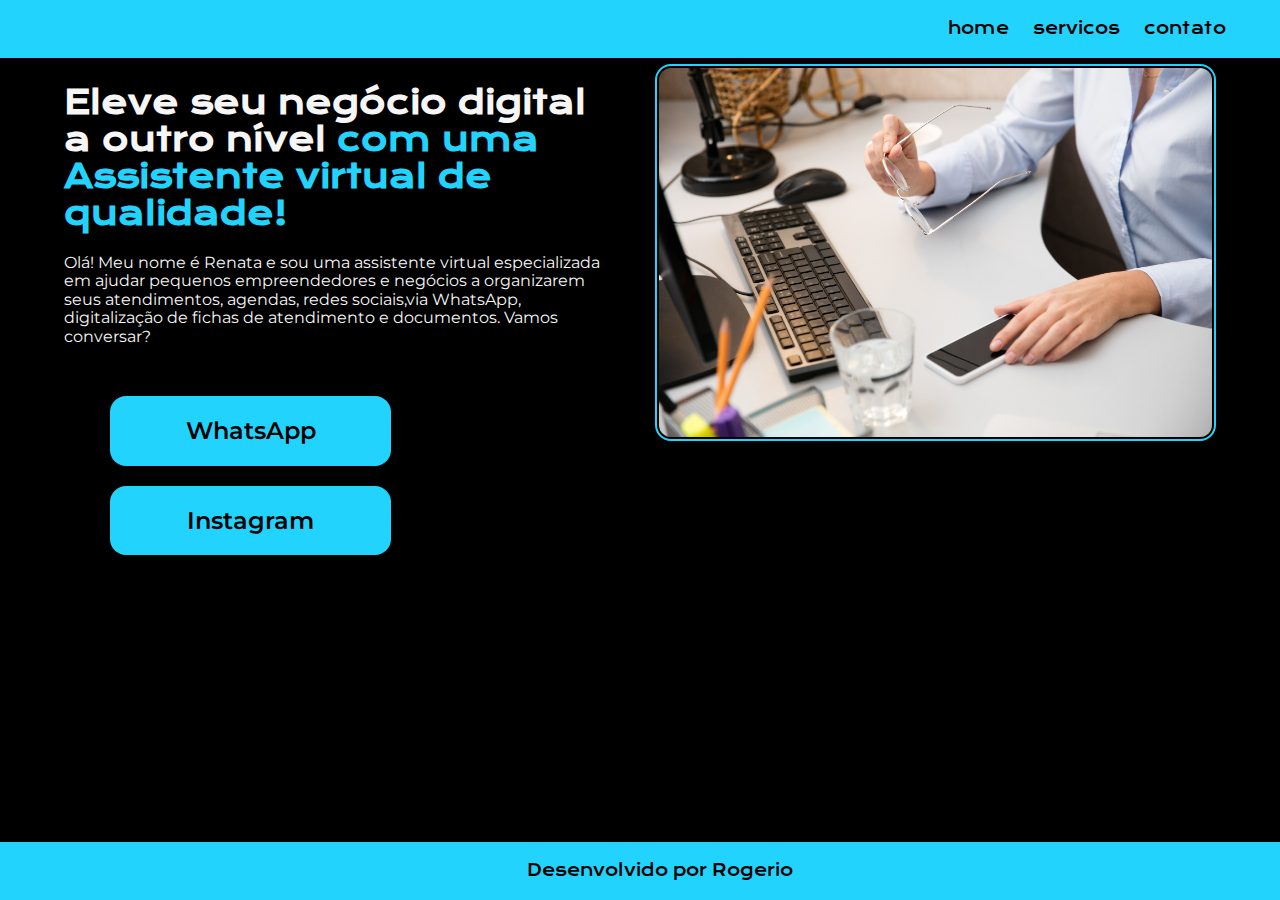
<file: index.html>
<!DOCTYPE html>
<html lang="pt-Br">
    <head>
        <meta charset="UTF-8">
        <meta http-equiv="X-UA-Compatible" content="IE=edge">
        <meta name="viewport" content="width=device-width, initial-scale=1.0">    
        <link rel="stylesheet" href="./assets/css/normalize.css">       
        <link rel="stylesheet" href="./assets/css/style.css">              
        <title>Pagina Inicial</title>
    </head>
    <body>

        <div class="container">
       
        <header class="cabecalho">
            
            <nav class="cabecalho_navegacao">
                <a class="cabecalho_navegacao_opcao" href="index.html">home</a>
                <a class="cabecalho_navegacao_opcao" href="servicos.html">servicos</a>
                <a class="cabecalho_navegacao_opcao" href="contato.html">contato</a>
                
            </nav>
            
        </header>
        
        <main class="apresentacao">
            <section class="apresentacao_conteudo">
                <h1 class="apresentacao_conteudo_titulo">
                    Eleve seu negócio digital a outro nível 
                    <strong class="titulo-destaque">com uma Assistente virtual de qualidade!</strong>
                </h1>
                <p class="apresentacao_conteudo_texto">
                    Olá! Meu nome é Renata e sou uma assistente virtual especializada em ajudar pequenos empreendedores e negócios a organizarem seus atendimentos, agendas, redes sociais,via WhatsApp, digitalização de fichas de atendimento e documentos. Vamos conversar?
                </p>
                <div class="apresentacao_links">
                    <a class="apresentacao_links_link" href="https://api.whatsapp.com/send?phone=5521993660476">WhatsApp</a>
                    <a class="apresentacao_links_link" href="https://www.instagram.com/virtualpersonalite?igsh=MTl3Z3VucmtuM2o3cw==">Instagram</a>
                </div>
            </section>    
            <img class="apresentacao_foto"  src="assets/img/trabalho-remoto.png" alt="Foto mulher trabalhando no computador">        
        </main>
        </div>
        
        <footer class="footerpage">
            <p class="footerpageparagrafo">Desenvolvido por Rogerio</p>
        </footer> 
        
        
    </body>
</html>
</file>
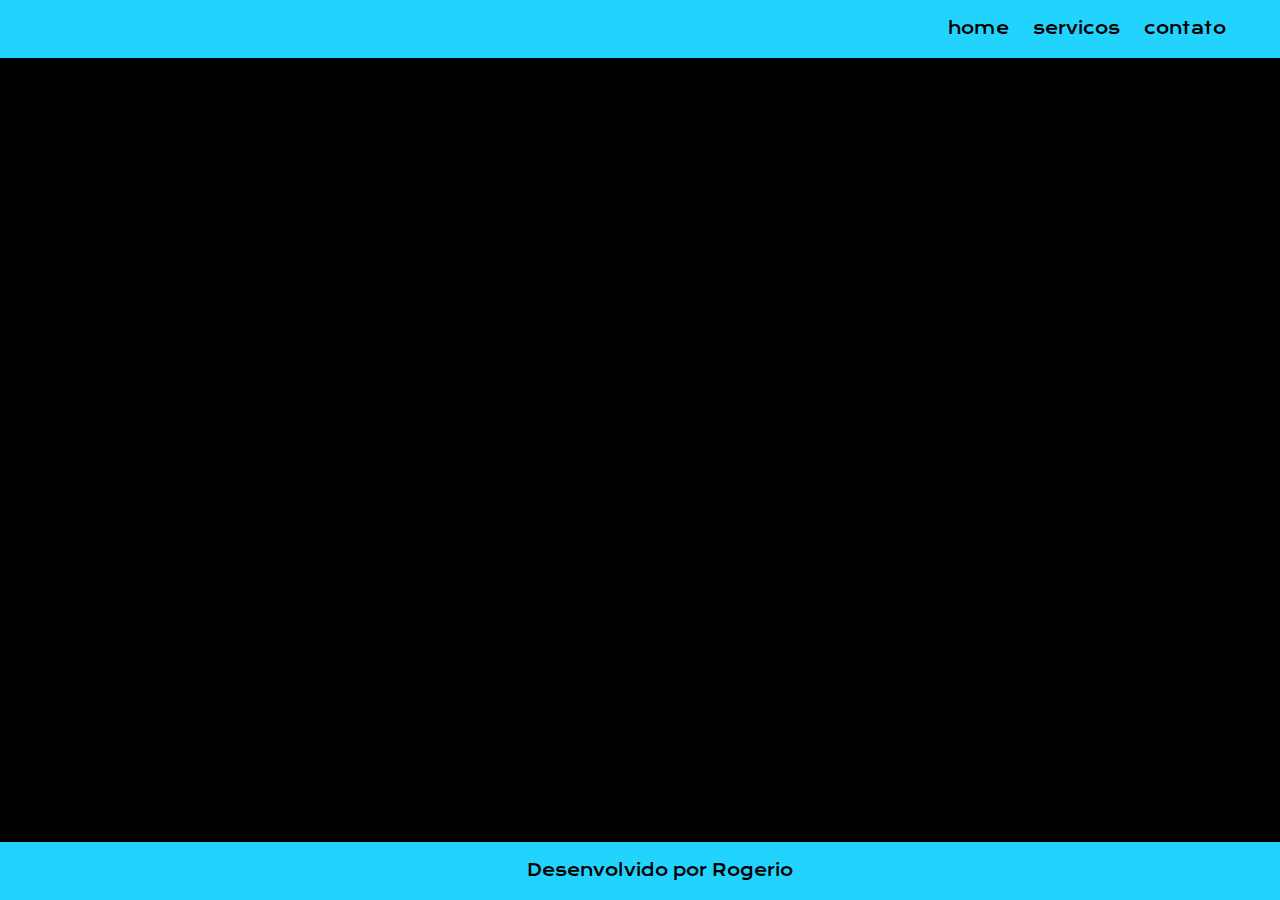
<file: contato.html>
<!DOCTYPE html>
<html lang="pt-br">
    <head>
        <meta charset="UTF-8">
        <meta http-equiv="X-UA-Compatible" content="IE=edge">
        <meta name="viewport" content="width=device-width, initial-scale=1.0">
        <link rel="stylesheet" href="./assets/css/normalize.css">       
        <link rel="stylesheet" href="./assets/css/style.css">
        <title>Contato</title>
    </head>
    <body>

        <header class="cabecalho">            
            <nav class="cabecalho_navegacao">
                <a class="cabecalho_navegacao_opcao" href="index.html">home</a>
                <a class="cabecalho_navegacao_opcao" href="servicos.html">servicos</a>
                <a class="cabecalho_navegacao_opcao" href="contato.html">contato</a>
                
            </nav>            
        </header>

        <main class="contato_form">
            <section class="contato_form_conteudo">

                
                <h4>
                    Formulario contato em produção                    
                </h4> 
               
                
            </section>               
        </main>
        
        <footer class="footerpage">
            <p class="footerpageparagrafo">Desenvolvido por Rogerio</p>
        </footer>
        
    </body>
</html>
</file>
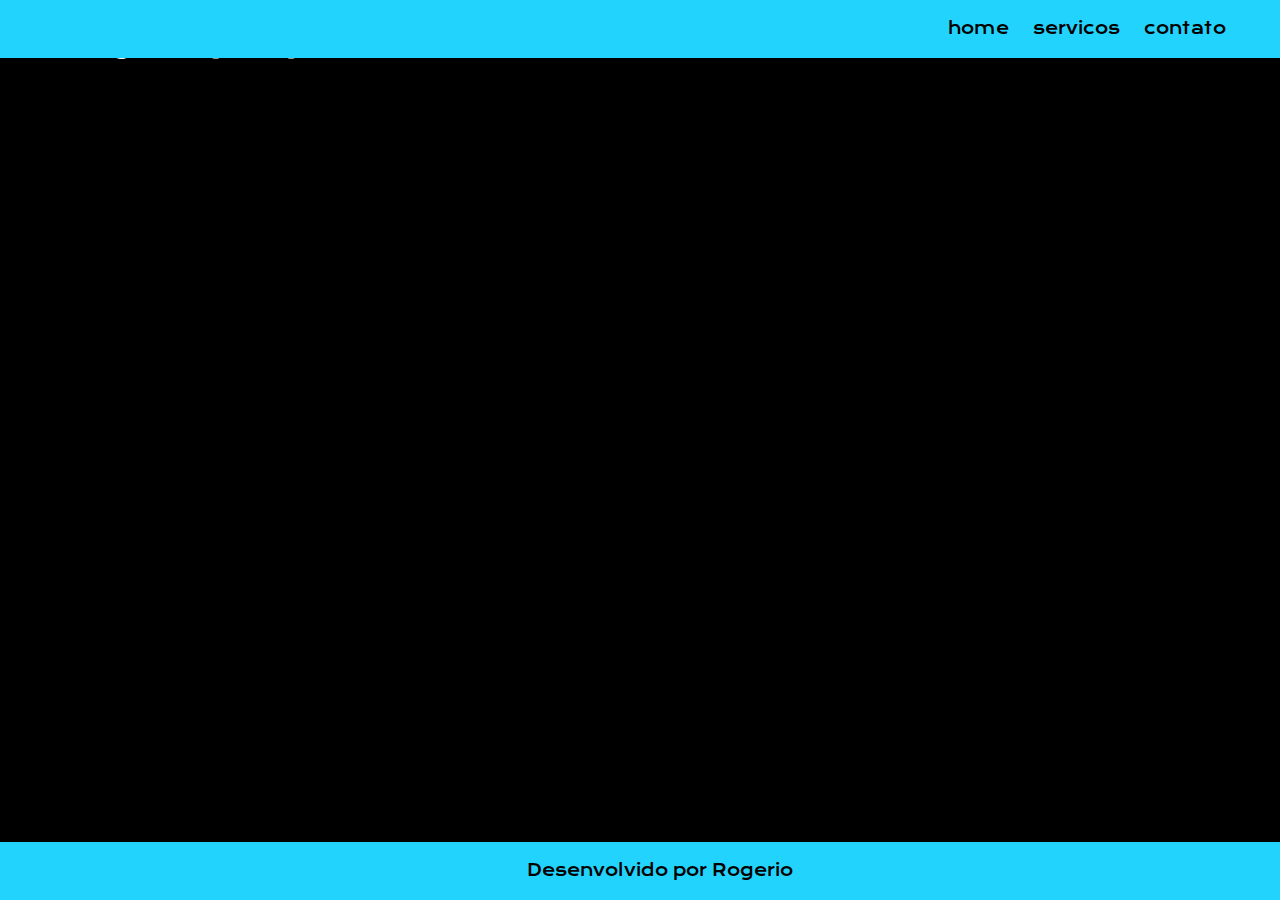
<file: servicos.html>
<!DOCTYPE html>
<html lang="pt-br">
    <head>
        <meta charset="UTF-8">
        <meta http-equiv="X-UA-Compatible" content="IE=edge">
        <meta name="viewport" content="width=device-width, initial-scale=1.0">
        <link rel="stylesheet" href="./assets/css/normalize.css">       
        <link rel="stylesheet" href="./assets/css/style.css">
        <title>Serviços</title>
    </head>
    <body>

        <header class="cabecalho">            
            <nav class="cabecalho_navegacao">
                <a class="cabecalho_navegacao_opcao" href="index.html">home</a>
                <a class="cabecalho_navegacao_opcao" href="servicos.html">servicos</a>
                <a class="cabecalho_navegacao_opcao" href="contato.html">contato</a>
               
            </nav>            
        </header>

        <main class="contato_form">
            <section class="contato_form_conteudo">
                
                <h1 class="contato_form_titulo">
                    Serviços que prestamos                  
                </h1> 

                
            </section>               
        </main>
        
        <footer class="footerpage">
            <p class="footerpageparagrafo">Desenvolvido por Rogerio</p>
        </footer>
        
    </body>
</html>
</file>
<file: assets/css/style.css>
@import url('https://fonts.googleapis.com/css2?family=Krona+One&family=Montserrat:ital,wght@0,100..900;1,100..900&display=swap');

:root { 
    --primary-color : #F6F6F6;
    --secondary-color : #22d4fd;
    --terciary-color : black; 
    --color-hover : #82dff7; 

    --font-familione : "Krona One", sans-serif; 
}

* { 
margin: 0;
padding: 0;
 
}

body { 
    box-sizing: border-box;    
    background-color:var(--terciary-color) ;
    color: var(--primary-color);
}

#container{
    width:1080px;
    margin: 0 auto;
}

.cabecalho { 
    position:fixed;
    top:0;   
    text-align:end;    
    width:100%; 
    margin-bottom: 1rem;       
    padding: 20px; 
    background-color: var(--secondary-color);
    cursor: pointer;  
    
}

.cabecalho_navegacao { 
    width:auto;   
    margin-right: 5%;    
}

.cabecalho_navegacao_opcao{ 
    width:auto;
    text-decoration: none;
    background-color: var(--secondary-color);     
    margin:2px;
    padding: 8px;    
    border-radius: 16PX;  
    font-family: var(--font-familione);
    color: var(--terciary-color); 
    font-weight: 400; 
    transition: all 0.1s; 
}

.titulo-destaque { 
    color: var(--secondary-color);
}

.apresentacao {
    align-items: center;
    width:auto;
   
    display: inline-block;     
    gap:2.9rem;
    margin: 5% 5%;
}

.apresentacao_conteudo { 
   
    float: left ;       
    width: 48%;         
    gap: 1.2rem;
}
    

.apresentacao_foto { 
    float:right; 
    width: 48%;      
    padding: 2px;
    border: var(--secondary-color) solid 2px;
    border-radius: 16px;    
}

.apresentacao_conteudo_titulo {     
    font-size: 2rem;
    font-family: var(--font-familione);
}

.apresentacao_conteudo_texto {     
    font-size: 1.0rem;
    font-family: "Montserrat", sans-serif;
}

.servicos_conteudo {     
 
    width:100%;        
    margin: 0;
    padding: 0;  
    gap:0.5rem;   
}

.item { 
    order: 4;
}

.servicos_apresentacao{
    width:100%; 
    padding: 10px 25px;
    display: flex;
    flex-direction: row;
    justify-content: space-between;    
    flex-wrap:wrap
}

.servicos_itens{
    width:150px;
    padding:5px 5px;
    margin:10px;
    background-color: var(--secondary-color);
    text-align: center;

    gap:1.5rem;
    box-shadow: rgba(0, 0, 0, 0.4) 0px 2px 4px, rgba(0, 0, 0, 0.3) 0px 7px 13px -3px, rgba(0, 0, 0, 0.2) 0px -3px 0px inset;
}

.paragrafo_servicos_itens{    
    text-align: center;
}



.contato_form_titulo {       
   
    font-family: var(--font-familione);
}

.apresentacao_conteudo_formulario {  
    margin-top: 8px;
    margin-bottom: 8px;    
    display:flex;   
    justify-content: center;
    flex-direction: column;
    padding: 10px 45px;    
    border-radius: 16px;
    background-color: var(--secondary-color);    
}

label {     
    margin-bottom: 4px;      
}


.apresentacao_links {  
    width: auto;
    display: inline-block; 
    margin:1.5rem;
    padding:1rem;
}

a:hover {    
    background-color: var(--color-hover); 
}

.apresentacao_links_link { 
    background-color: var(--secondary-color);  
    width: 100%; 
    float:left;
    margin-right: 5px;
    text-align: center;    
    border-radius: 16PX;
    font-weight: 600;
    font-size: 1.5rem;
    margin: 10px 6px ;
    padding: 21px 0;
    text-decoration: none;
    cursor: pointer; 
    color: var(--terciary-color);
    font-family: "Montserrat", sans-serif; 
    gap:3rem;     
}


.footerpage {  
    
    position: fixed;
    bottom: 0;  
    width:100%;   
    padding: 20px;  
    background-color: var(--secondary-color);    
    color: var(--terciary-color) ;
    font-family:var(--font-familione) ;
    font-weight: 400;
    text-align: center;    
}
</file>
